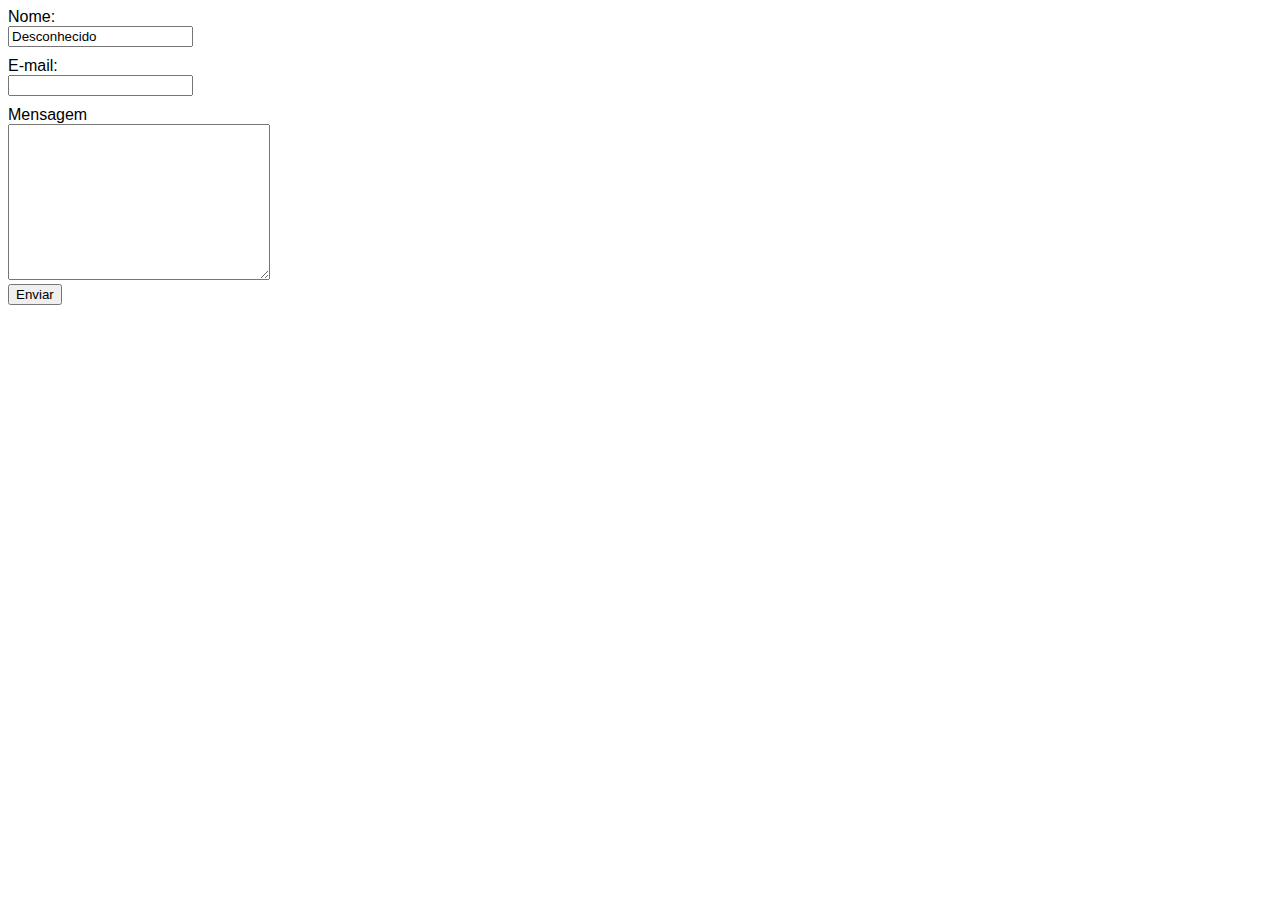
<file: 20-Taynara_Pecorario/index.html>
<!DOCTYPE html>
<html lang="pt-br">
<head>
    <meta charset="utf-8" />
    <title>Challenge 20</title>
    <style>
        body { font-family: sans-serif }
        label { display: block }
        input { margin-bottom: 10px }
    </style>
</head>
<body>
    <form action="." method="get">
        <div>
            <label>Nome:</label>
            <input type="text" />
        </div>

        <div>
            <label>E-mail:</label>
            <input type="email" />
        </div>

        <div>
            <label>Mensagem</label>
            <textarea cols="30" rows="10"></textarea>
        </div>

        <div>
            <button type="submit">Enviar</button>
        </div>
    </form>

    <script src="./index.js"></script>
</body>
</html>
</file>
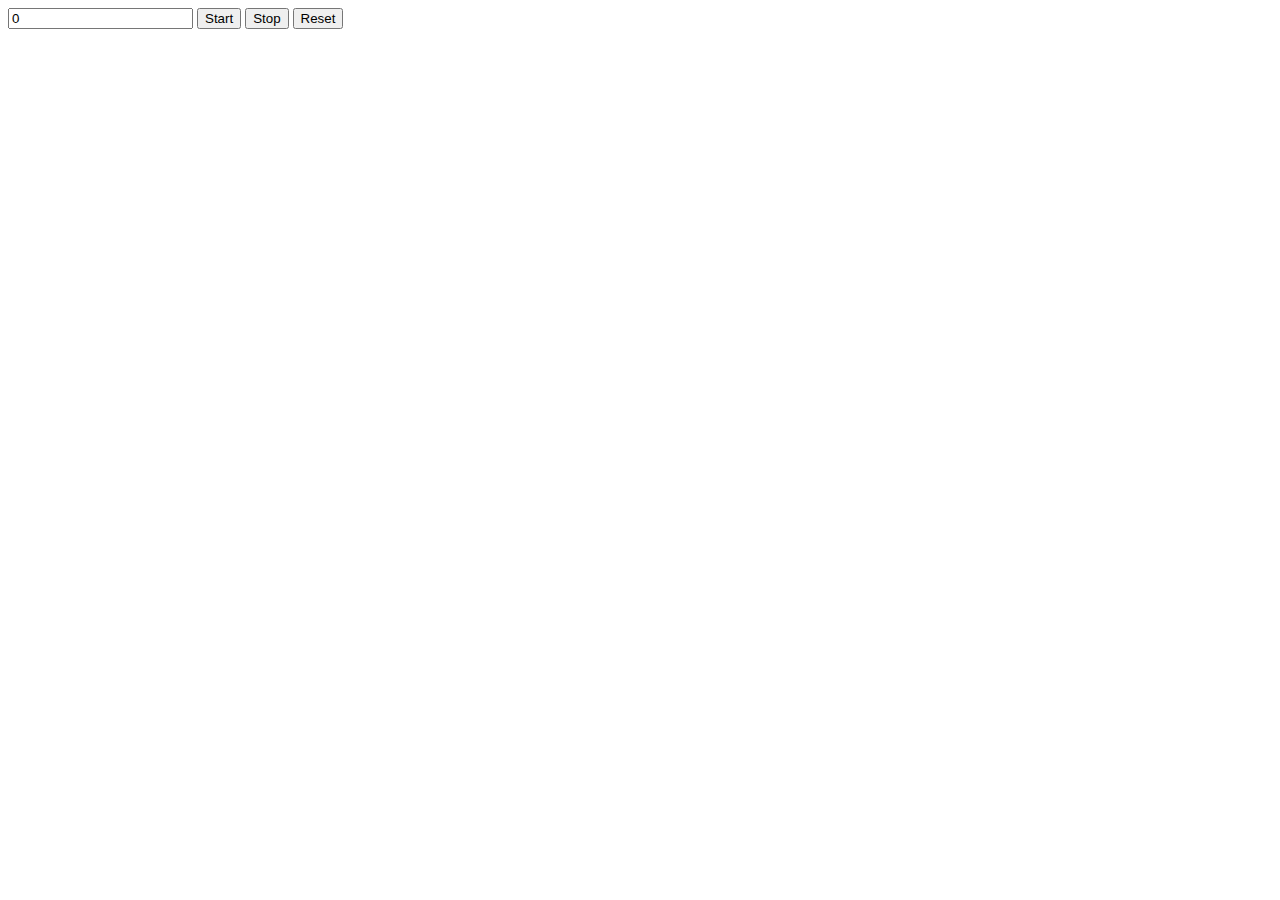
<file: 21-Taynara_Pecorario/index.html>
<!DOCTYPE html>
<html lang="pt-br">
<head>
  <meta charset="UTF-8">
  
  <title>Desafio 21</title>
</head>
<body>
  <input type="text" value=0>

  <button data-js="start">Start</button>
  <button data-js="stop">Stop</button>
  <button data-js="reset">Reset</button>

  <script src="index.js"></script>
</body>
</html>
</file>
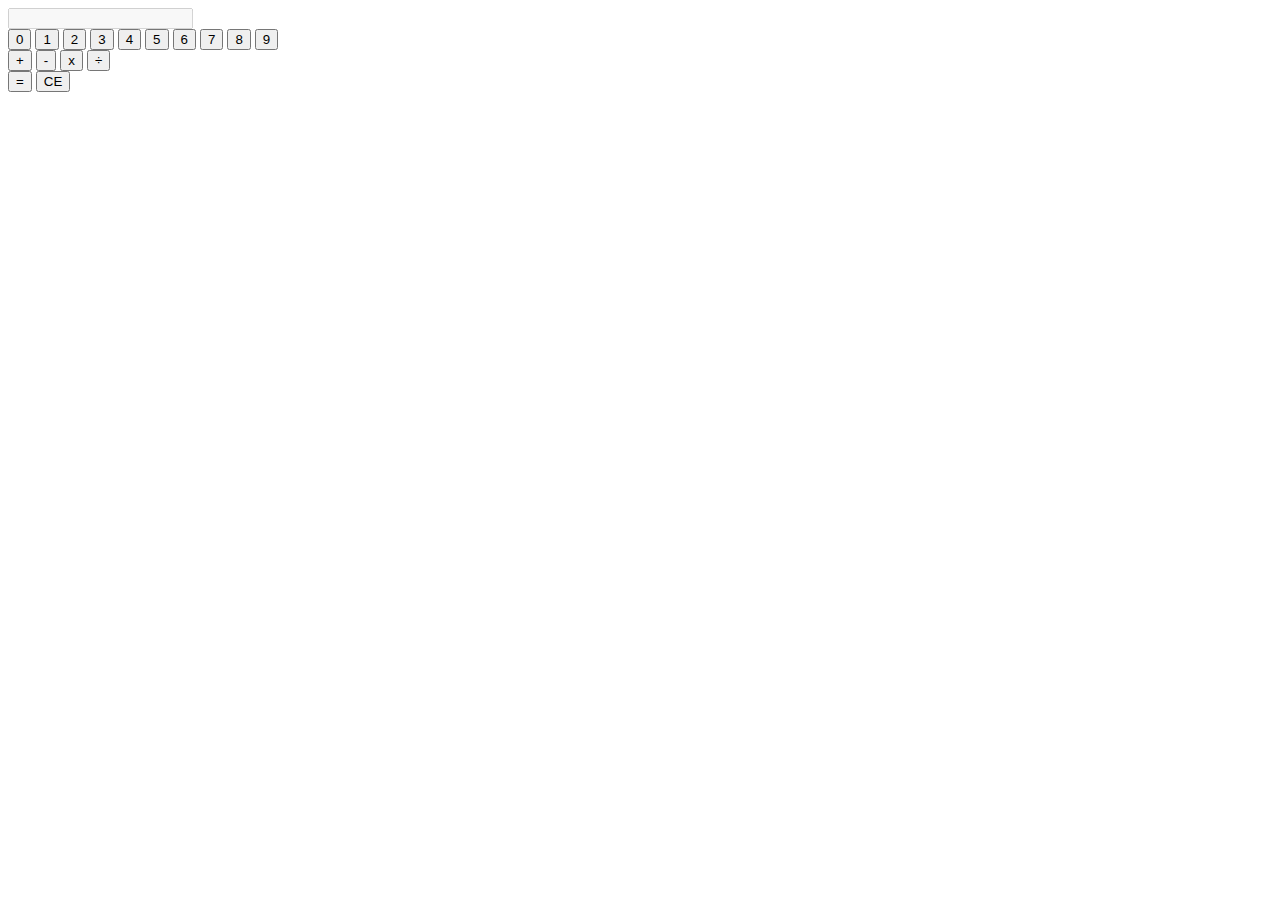
<file: 23-Taynara_Pecorario/index.html>
<!DOCTYPE html>
<html lang="pt-br">
<head>
  <meta charset="UTF-8">
  
  <title>Desafio 23</title>
</head>
<body>
  <input type="text" data-js="screen" disabled>

  <div class="numbers">
    <button data-js="button-number" value='0'>0</button>
    <button data-js="button-number" value='1'>1</button>
    <button data-js="button-number" value='2'>2</button>
    <button data-js="button-number" value='3'>3</button>
    <button data-js="button-number" value='4'>4</button>
    <button data-js="button-number" value='5'>5</button>
    <button data-js="button-number" value='6'>6</button>
    <button data-js="button-number" value='7'>7</button>
    <button data-js="button-number" value='8'>8</button>
    <button data-js="button-number" value='9'>9</button>
  </div>

  <div class="operations">
    <button data-js="button-operation" value='+'>+</button>
    <button data-js="button-operation" value='-'>-</button>
    <button data-js="button-operation" value='x'>x</button>
    <button data-js="button-operation" value='÷'>÷</button>
  </div>

  <div class="functionalities">
    <button data-js="button-functionality" value='='>=</button>
    <button data-js="button-functionality" value='ce'>CE</button>
  </div>
  
  <script src="index.js"></script>
</body>
</html>
</file>
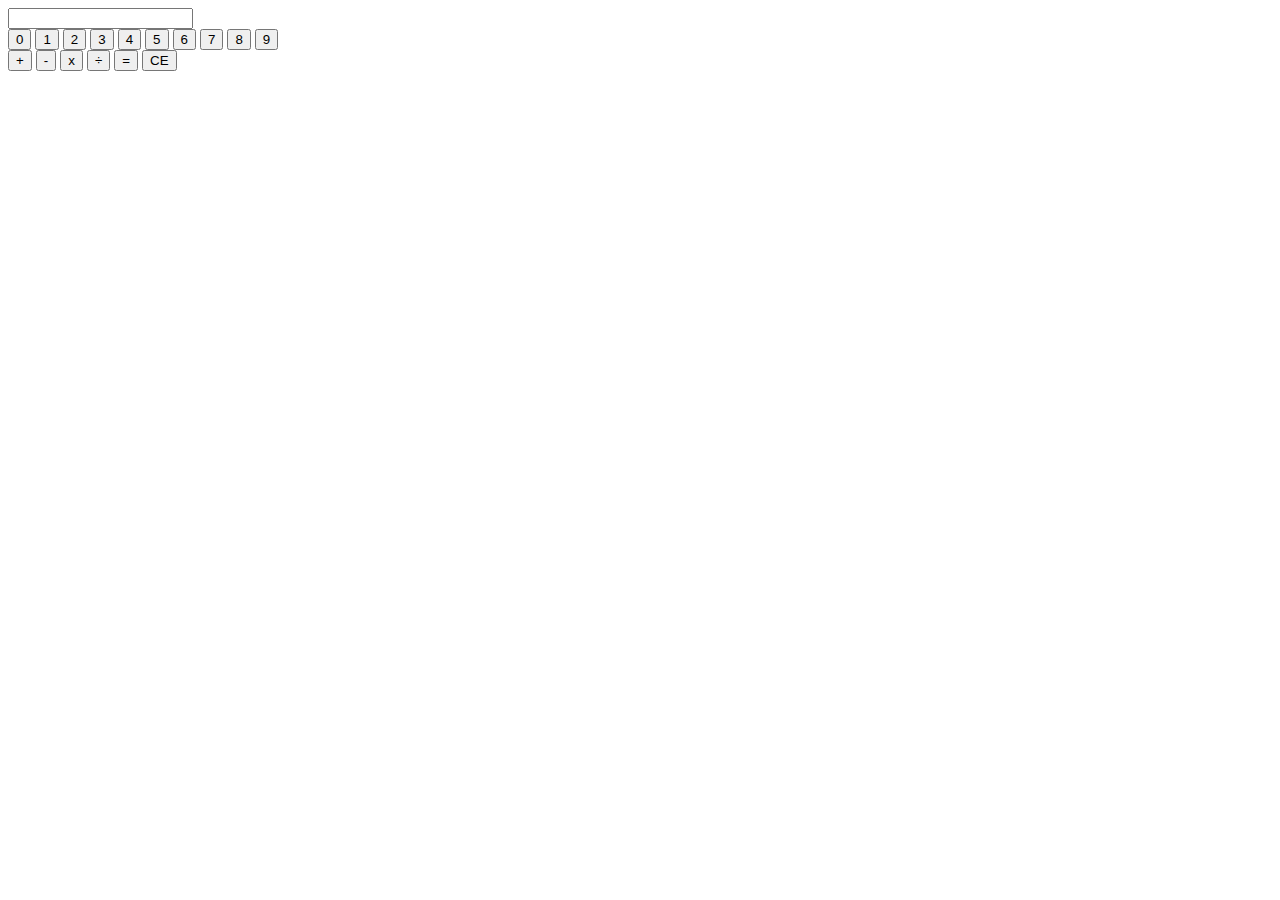
<file: 24-Taynara_Pecorario/index.html>
<!DOCTYPE html>
<html lang="pt-br">
<head>
  <meta charset="UTF-8">
  
  <title>Desafio 24</title>
</head>
<body>
  <input type="text" data-js="visor" readonly>

  <div class="numbers">
    <button data-js="button-number" value='0'>0</button>
    <button data-js="button-number" value='1'>1</button>
    <button data-js="button-number" value='2'>2</button>
    <button data-js="button-number" value='3'>3</button>
    <button data-js="button-number" value='4'>4</button>
    <button data-js="button-number" value='5'>5</button>
    <button data-js="button-number" value='6'>6</button>
    <button data-js="button-number" value='7'>7</button>
    <button data-js="button-number" value='8'>8</button>
    <button data-js="button-number" value='9'>9</button>
  </div>

  <div class="operations">
    <button data-js="button-operation" value='+'>+</button>
    <button data-js="button-operation" value='-'>-</button>
    <button data-js="button-operation" value='x'>x</button>
    <button data-js="button-operation" value='÷'>÷</button>
    <button data-js="button-equal" value='='>=</button>
    <button data-js="button-ce" value='ce'>CE</button>
  </div>
  
  <script src="index.js"></script>
</body>
</html>
</file>
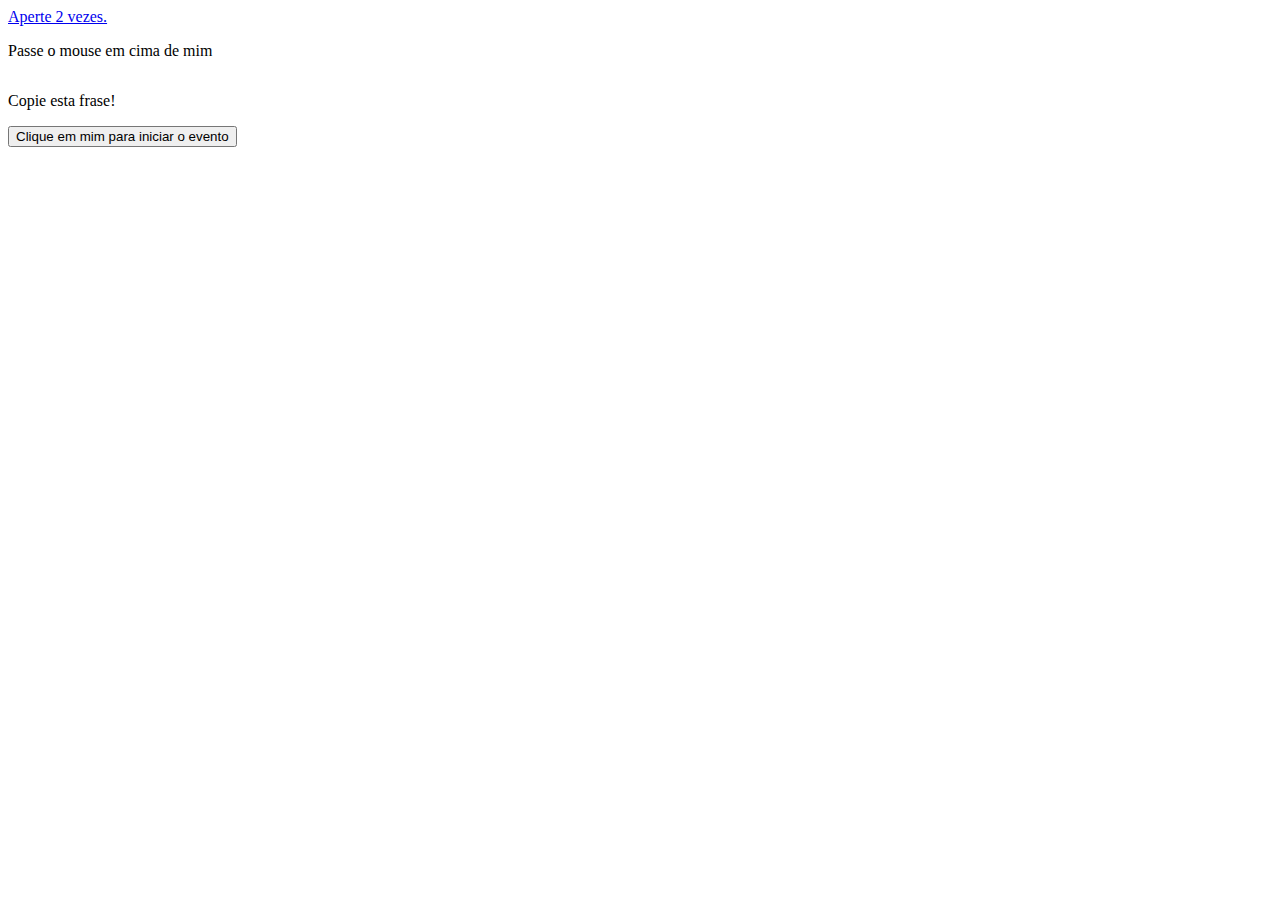
<file: 25-Taynara_Pecorario/index.html>
<!DOCTYPE html>
<html lang="pt-br">
<head>
  <meta charset="UTF-8">
  
  <title>Desafio 25</title>

  <link rel="stylesheet" href="style.css">
</head>
<body>
  <a href="#" data-js="link">Aperte 2 vezes.</a>
  <br>

  <p data-js="p">Passe o mouse em cima de mim</p>
  <br>
  
  <p data-js="p-copy">Copie esta frase!</p>

  <button data-js="button">Clique em mim para iniciar o evento</button>

  <div data-js="animationPlane" >
    <img src="images/aviao.png" alt="Avião" data-js="plane">
  </div>

  <script src="index.js"></script>
</body>
</html>
</file>
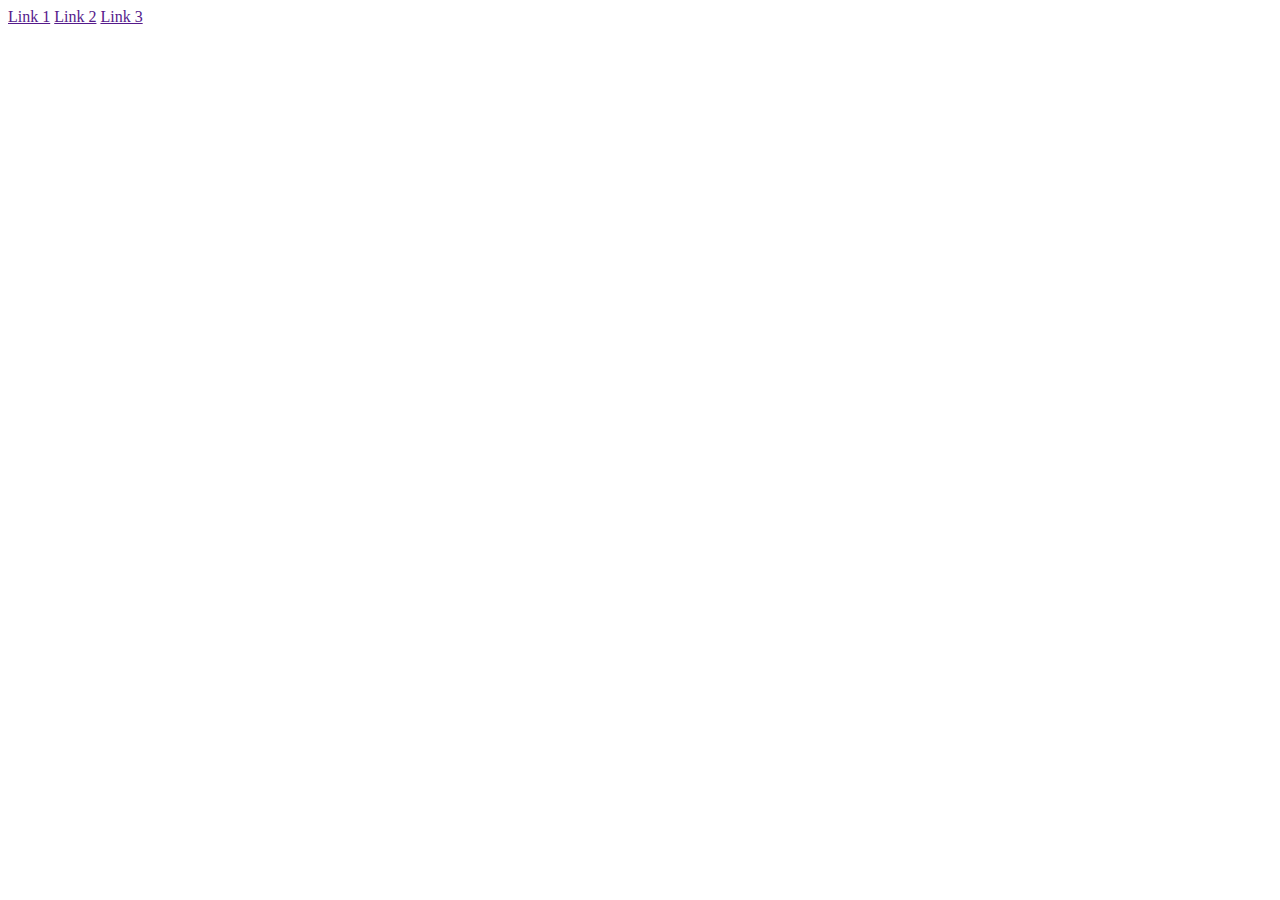
<file: 27-Taynara_Pecorario/index.html>
<!DOCTYPE html>
<html lang="en">
<head>
  <meta charset="UTF-8">
  <title>Desafio 27</title>
</head>
<body>
  <a data-js="link" href="">Link 1</a>
  <a data-js="link" href="">Link 2</a>
  <a data-js="link" href="">Link 3</a>
  
  <script src="index.js"></script>
</body>
</html>
</file>
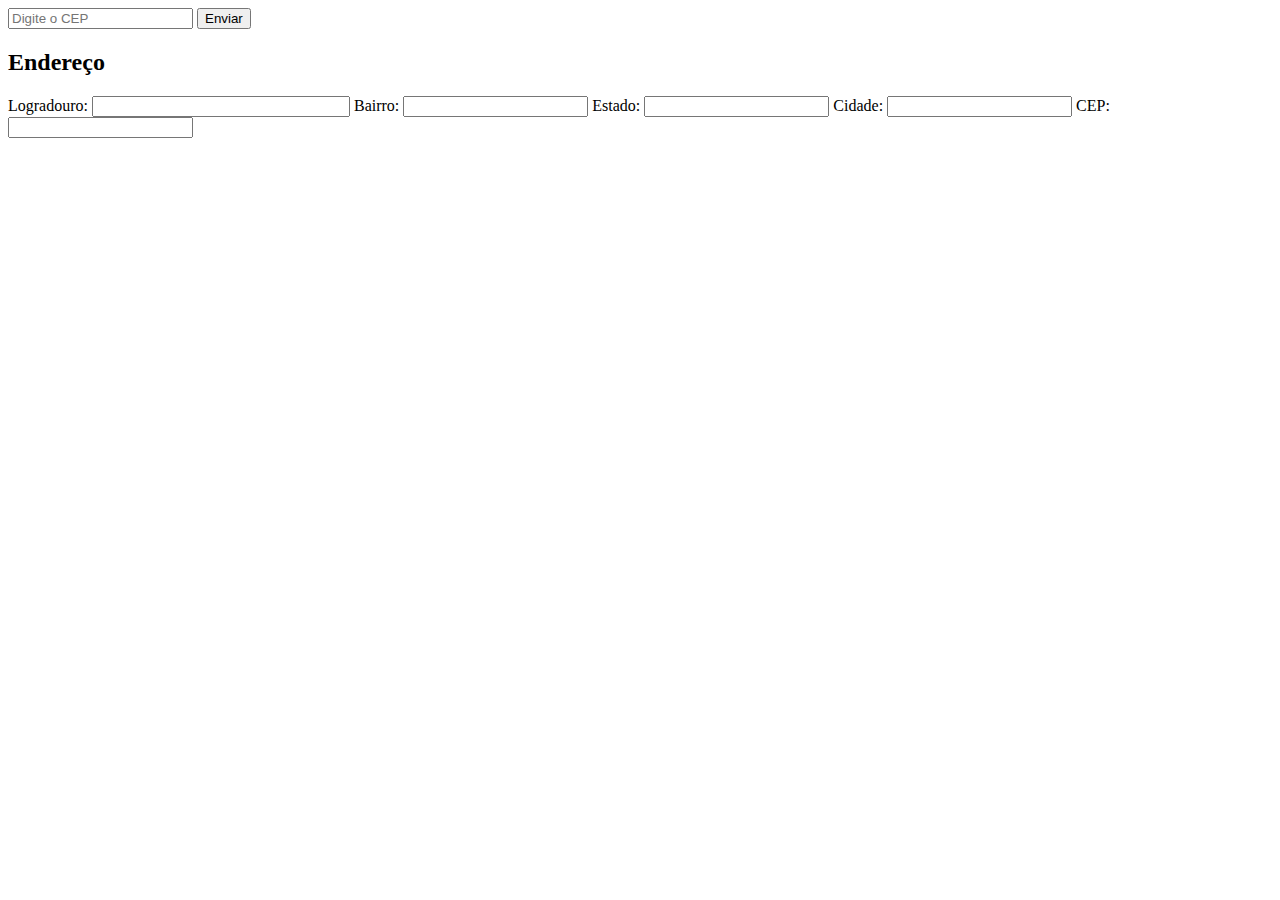
<file: 28-Taynara_Pecorario/index.html>
<!DOCTYPE html>
<html lang="en">
<head>
  <meta charset="UTF-8">
  <title>Desafio 28</title>
</head>
<body>
  <form action="submit" data-js="form-cep">
    <input type="text" data-js="input" placeholder="Digite o CEP">
    <button data-js="button-submit">Enviar</button>
  </form>


  <h2 data-js="status">Endereço</h2>
  
  <label for="input-logradouro">Logradouro:</label>
  <input type="text" data-js="input-logradouro" style="width:250px" readonly>

  <label for="input-bairro">Bairro:</label>
  <input type="text" data-js="input-bairro" readonly>
  
  <label for="input-estado">Estado:</label>
  <input type="text" data-js="input-estado" readonly>  

  <label for="input-cidade">Cidade:</label>
  <input type="text" data-js="input-cidade" readonly>
    
  <label for="input-cep">CEP:</label>
  <input type="text" data-js="input-cep" readonly>

  <script src="index.js"></script>
</body>
</html>
</file>
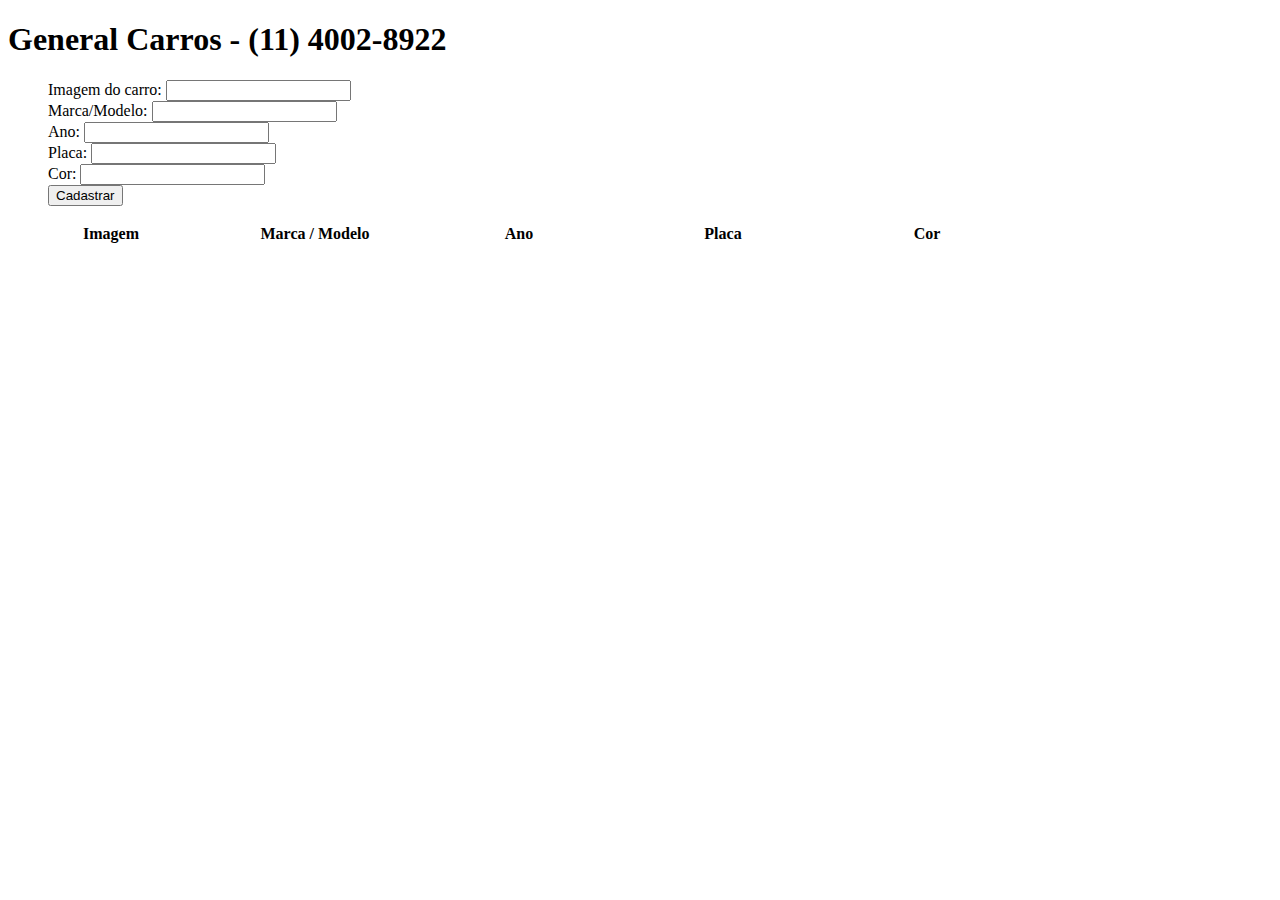
<file: 29-Taynara_Pecorario/index.html>
<!DOCTYPE html>
<html lang="en">
<head>
  <meta charset="UTF-8">
  <title>Desafio 29</title>

  <link rel="stylesheet" href="style.css">
</head>
<body>
  <!-- - No início do arquivo, deverá ter as informações da sua empresa - nome e
  telefone (já vamos ver como isso vai ser feito)
  - Ao abrir a tela, ainda não teremos carros cadastrados. Então deverá ter
  um formulário para cadastro do carro, com os seguintes campos:
    - Imagem do carro (deverá aceitar uma URL)
    - Marca / Modelo
    - Ano
    - Placa
    - Cor
    - e um botão "Cadastrar"
  Logo abaixo do formulário, deverá ter uma tabela que irá mostrar todos os
  carros cadastrados. Ao clicar no botão de cadastrar, o novo carro deverá
  aparecer no final da tabela. -->
  <header>
    <h1>
      <span data-js="company-name"></span> -
      <span data-js="company-phone"></span>
    </h1>
  </header>
  <form action="/" data-js="form-register">
    <ul>
      <li>
        <label>Imagem do carro:</label>
        <input type="url" data-js="image" />
      </li>
      <li>
        <label>Marca/Modelo:</label>
        <input type="text" data-js="brand-model" />
      </li>
      <li>
        <label>Ano:</label>
        <input type="text" data-js="year" />
      </li>
      <li>
        <label>Placa:</label>
        <input type="text" data-js="plate" />
      </li>
      <li>
        <label>Cor:</label>
        <input type="text" data-js="color" />
      </li>
      <li>
        <button type="submit">Cadastrar</button>
      </li>
    </ul>
  </form>

  <table>
    <thead>
      <tr>
        <th>Imagem</th>
        <th>Marca / Modelo</th>
        <th>Ano</th>
        <th>Placa</th>
        <th>Cor</th>
      </tr>
    </thead>

    <tbody data-js="table-car"></tbody>
  </table>

  <script src="dom.js"></script>
  <script src="index.js"></script>
</body>
</html>
</file>
<file: 25-Taynara_Pecorario/style.css>
[data-js="p"] {
  display: inline-block;
}

[data-js="animationPlane"] {
  margin-top: 20px;
}

img {
  width: 100px;
  animation: fly 4s;
}

@keyframes fly {
  from {
    transform: translateX(-300px);
  }
  to {
    transform: translateX(1200px);
  }
}
</file>
<file: 29-Taynara_Pecorario/style.css>
ul {
  list-style: none;
}

img { 
  max-width: 200px;
}

th {
  width: 200px;
}

td {
  text-align: center;
}
</file>
